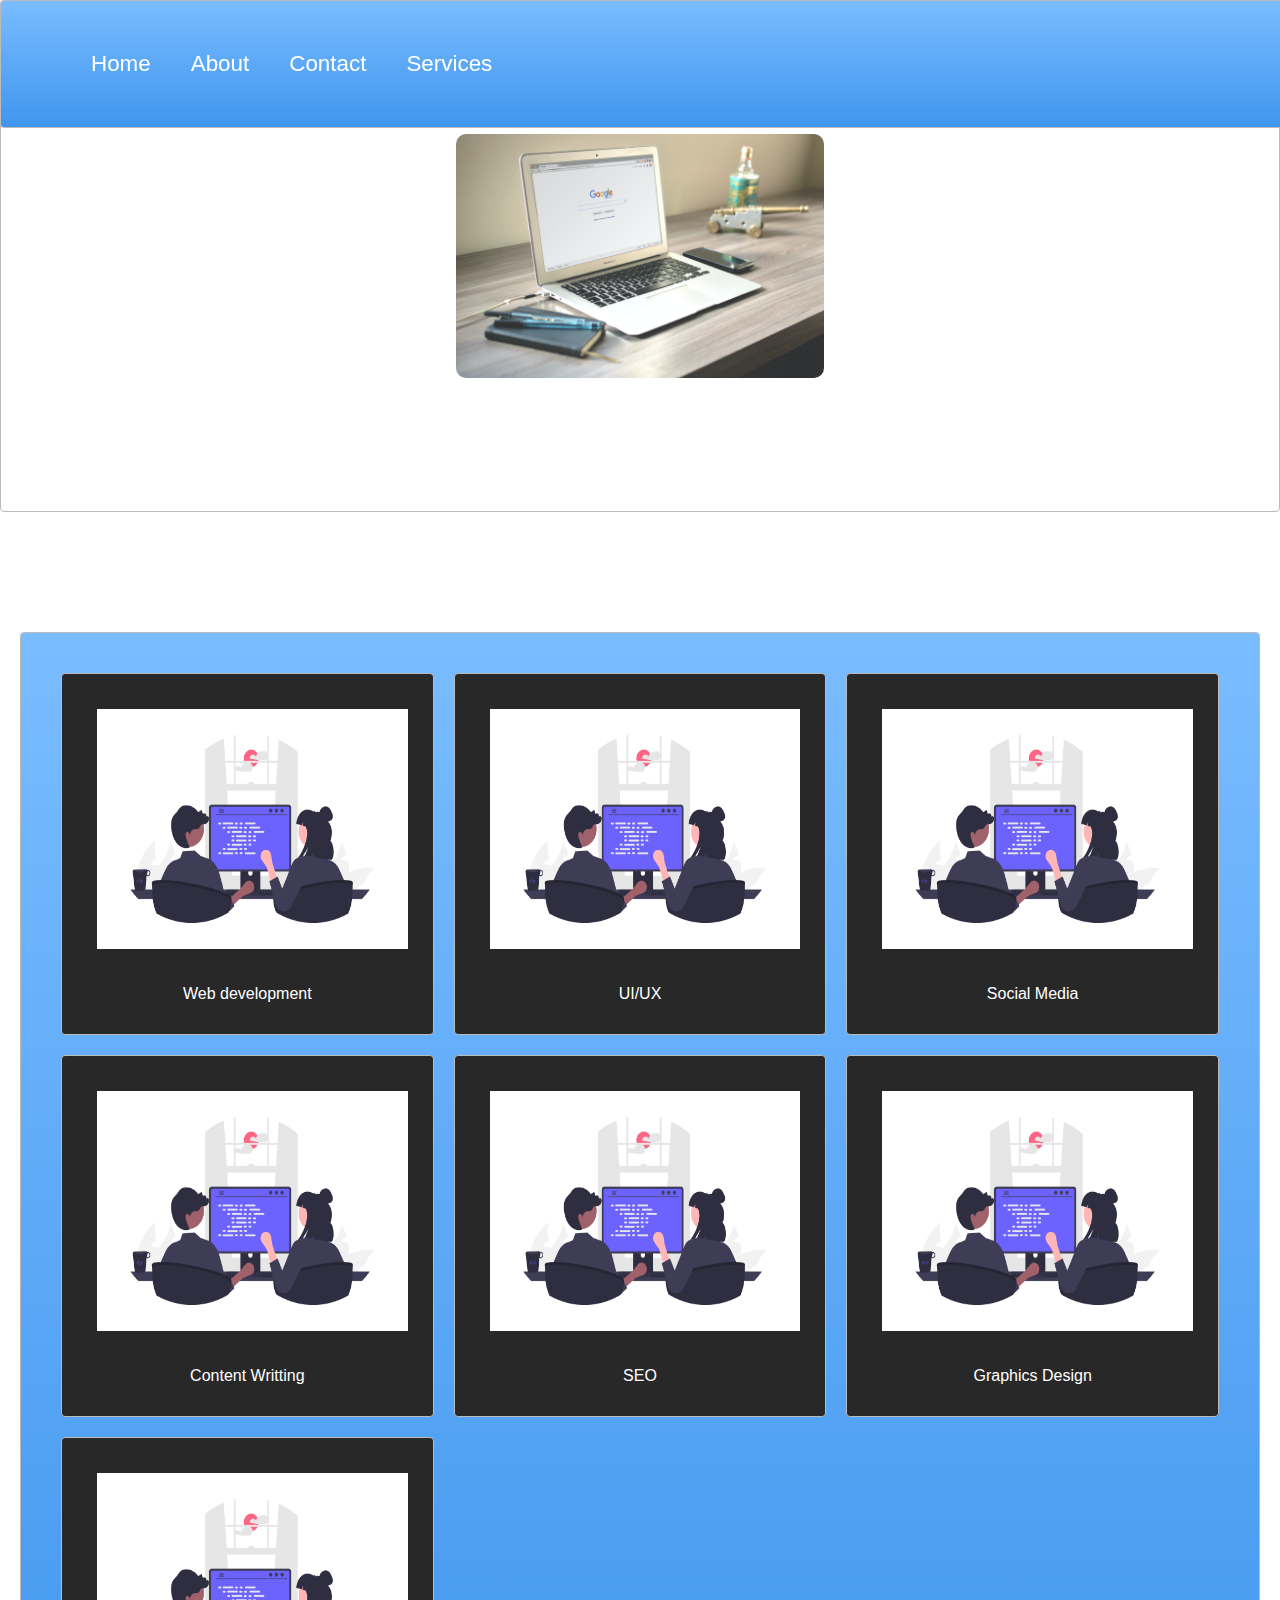
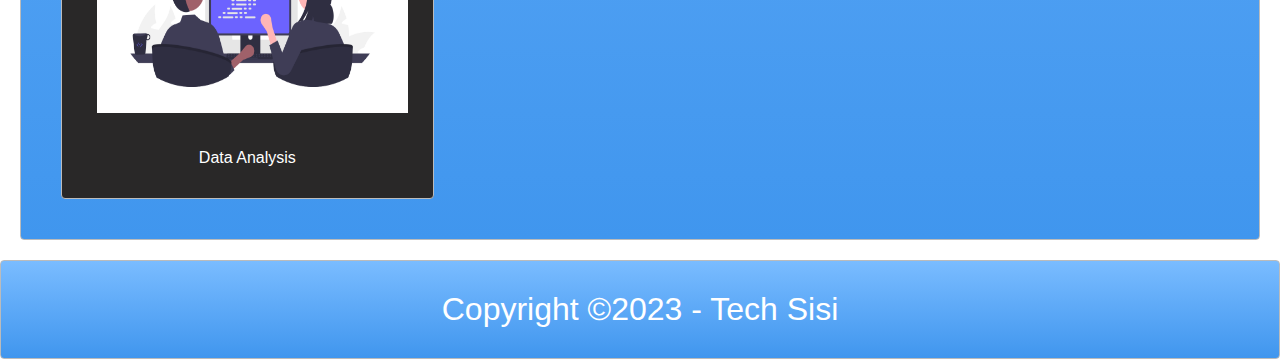
<file: index.html>
<!DOCTYPE html>
<html>
<head>
  <title>Project one</title>
  <link rel="stylesheet" type="text/css" href="./style.css">
</head>
<body>
  <!--The header section-->
  <nav class="zone blue scroll">
    <ul class="main-nav">
      

      <li><a href="index.html">Home</a></li>
      <li><a href="about.html">About</a></li>
      <li><a href="">Contact</a></li>
      <li><a href="">Services</a></li>
    </ul>

  </nav>


<!--The cover photo section-->

<div class=" container  zone ">
  <img class="cover" src="img/labtop.jpg">
</div>


<!--The courses section-->

<div class="cards-container">

 <div class="zone blue grid-wrapper">

  <div class="box zone">
     <img src="./img/programming.png">
     <p>Web development</p>
    </div>

    <div class="box zone">
      <img src="./img/programming.png">
      <p>UI/UX</p>
     </div>

     <div class="box zone">
      <img src="./img/programming.png">
      <p>Social Media</p>
     </div>

     <div class="box zone">
      <img src="./img/programming.png">
      <p>Content Writting</p>
     </div>

     <div class="box zone">
      <img src="./img/programming.png">
      <p>SEO</p>
     </div>

     <div class="box zone">
      <img src="./img/programming.png">
      <p>Graphics Design</p>
     </div>

     <div class="box zone">
      <img src="./img/programming.png">
      <p>Data Analysis</p>
     </div>

 </div>
  
</div>


<!--The footer section-->



<footer class="zone blue">Copyright ©2023 - Tech Sisi</footer>
  
</body>
</html>
</file>
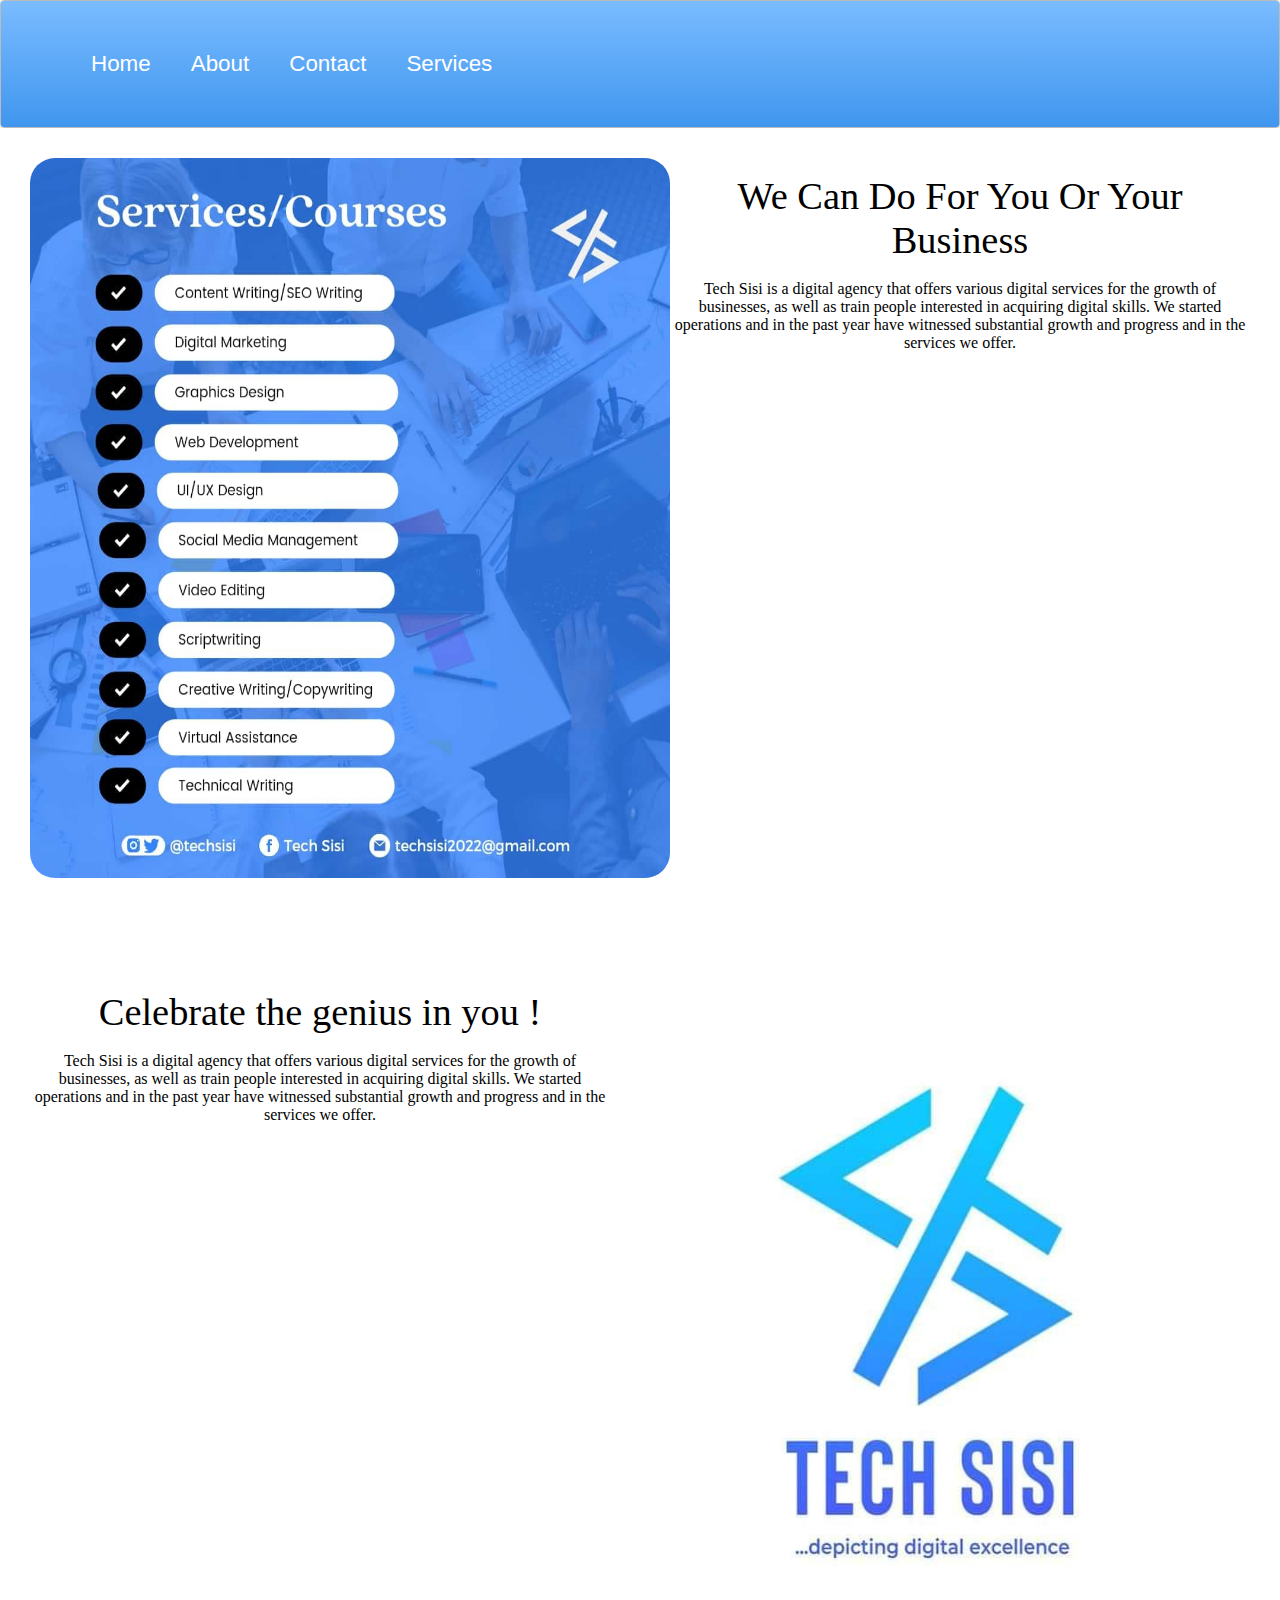
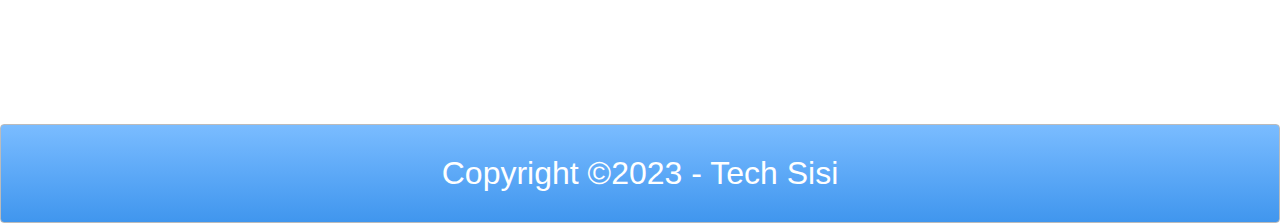
<file: about.html>
<!DOCTYPE html>
<html>
<head>
  <title>Project</title>
  <link rel="stylesheet" type="text/css" href="./style.css">
</head>
<body>
  
  <nav class="zone blue">
    <ul class="main-nav">
      <li><a href="">Home</a></li>
      <li><a href="about.html">About</a></li>
      <li><a href="">Contact</a></li>
      <li><a href="">Services</a></li>
    </ul>

  </nav>


<div class="about">
    
    <div class="sisi">

    <img src="./img/sisi.jpg">
    
    <p>
        <span>We Can Do For You Or Your Business</span> 
        <br><br>

        Tech Sisi is a digital agency that offers various digital services for the growth of businesses, as well as train people interested in acquiring digital skills. 
        We started operations and in the past year have witnessed substantial growth and progress and in the services we offer.
        </p>
        </div>
</div>
<br>
<br>







<div class="about">
    
    <div class="sisi">

        
    <p>
        <span>Celebrate the genius in you !</span> 
        <br><br>

        Tech Sisi is a digital agency that offers various digital services for the growth of businesses, as well as train people interested in acquiring digital skills. 
        We started operations and in the past year have witnessed substantial growth and progress and in the services we offer.
        </p>
        <img src="./img/sis.jpg">
    </div>
</div>



<footer class="zone blue">Copyright ©2023 - Tech Sisi</footer>

</body>
</html>
</file>
<file: style.css>
/*  General styling*/
body{
    margin: 0 auto;
    font-family: Arial, Helvetica, sans-serif;
}

.zone {
    padding:30px;
    
    cursor:pointer;
   
    color:#FFF;
    font-size:2em;
    border-radius:4px;
    border:1px solid #bbb;
    transition: all 1s linear;
}

.zone:hover {
    -webkit-box-shadow: black 0px 5px 15px; 
    -moz-box-shadow:  black 0px 5px 15px;
    -o-box-shadow: black 0px 5px 15px;
    box-shadow: black 0px 5px 15px;
}

/*  Header section */

.main-nav{
    display: flex;
    list-style: none;
    margin: 0;
    font-size: 0.7em;
}

li{
    padding: 20px;
}

a{
    color: #FFF;
    text-decoration: none;
}


.scroll{
    position: fixed;
    top:0;
    width: 100%;
   
}

/*  The cover photo styling*/
.container{
    height: 50vh;
    display: flex;
    align-items: center;
    justify-content: center;
    
}

.cover{
    width: 23rem;
    border-radius: 10px;
}
 
p{
    color: white;
    font-size: 1rem;
    font-family: Impact, Haettenschweiler, 'Arial Narrow Bold', sans-serif;
    text-align: center;
}
.grid-wrapper{
    display: grid;
    grid-template-columns: repeat(auto-fill, minmax(350px, 1fr));
}

.box img{
    height: 80%;
    width: 200px;
    margin: 5px;
}
.box{
    height: fit-content;
}

.box:hover{
    -webkit-transform: scale(1.1);
    -moz-transform: scale(1.1);
    -o-transform: scale(1.1);
    transform: scale(1.1);

}

.box > img{
    width: 100%;
}

.box{
    background-color: #292828;
    margin: 10px;
    height: 300px;
}

.cards-container{
    padding: 20px;
    margin-top: 100px;
}



/*  The about page styling*/
.about{
    
    margin: 10px;
    padding: 20px;
   

}

.about  img{
    width: 50vw;
    height: 80vh;
    border-radius: 25px;

}

.about p{
    color: black;
    font-size: 1rem;
    font-family: Georgia, 'Times New Roman', Times, serif;
}

.sisi{
    display: flex;
}


span{
    font-size: 2.4rem;
}
/*  General styling*/
footer{
    text-align: center;
}

/* Re-sizing of the screen */

@media only screen and (max-width: 600px) {
    .main-nav{
        font-size: 0.5em;
        padding: 0;

    }
    
}

/*  General  color gradient for any class we choose */
.green{
    
    background: -moz-linear-gradient(top, rgb(121, 200, 121) 0%, rgb(165,201,86) 100%);
    background: -webkit-linear-gradient(top, #56B870 0%, rgb(165,201,86) 100%);
    background: -o-linear-gradient(top, #56B870 0%, rgb(165,201,86) 100%); 
    background: -ms-linear-gradient(top, #56B870 0%, rgb(165,201,86) 100%);
    background: linear-gradient(top, #56B870 0%, rgb(165,201,86) 100%); 
}

/***********************************************************************
 *  Red Background
 **********************************************************************/
.red{
    background: #C655BE; /* Old browsers */
    background: -moz-linear-gradient(top, pink 0%, red 100%);
    background: -webkit-linear-gradient(top, pink 0%, red 100%); 
    background: -o-linear-gradient(top,pink 0%, red 100%); 
    background: -ms-linear-gradient(top, pink 0%, red 100%);
    background: linear-gradient(top, pink 0%, red 100%); 
}


/***********************************************************************
 *  Yellow Background
 **********************************************************************/
.yellow{
    background: #F3AAAA;
    background: -moz-linear-gradient(right,  brown 0%,  black 100%); 
    
    background: -webkit-linear-gradient(right,  brown 0%,  black 100%);
    background: -o-linear-gradient(right,  brown 0%,   black 100%); 
    background: -ms-linear-gradient(right,  brown 0%,   black 100%);
    background: linear-gradient(right, brown 0%,  black 100%); 
}

/***********************************************************************
 *  Blue Background
 **********************************************************************/
.blue{
    background: #7abcff;
    background: -moz-linear-gradient(top, #7abcff 0%, #60abf8 44%, #4096ee 100%); 
       
    background: -webkit-linear-gradient(top, #7abcff 0%,#60abf8 44%,#4096ee 100%); 
    background: -o-linear-gradient(top, #7abcff 0%,#60abf8 44%,#4096ee 100%);
    background: -ms-linear-gradient(top, #7abcff 0%,#60abf8 44%,#4096ee 100%);
    background: linear-gradient(top, #7abcff 0%,#60abf8 44%,#4096ee 100%); 
}
</file>
